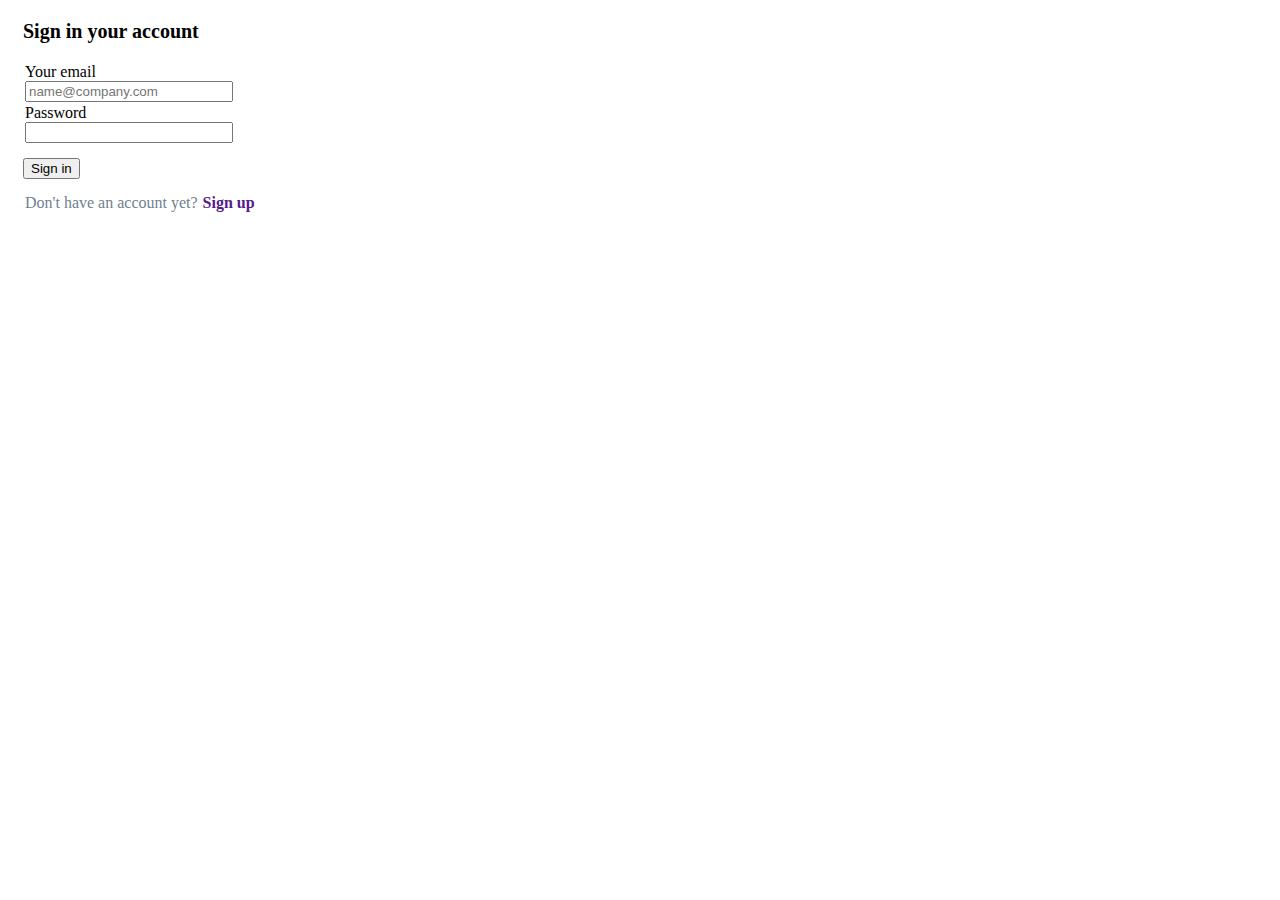
<file: database/index.html>
<!DOCTYPE html>
<html lang="en">
<head>
    <meta charset="UTF-8">
    <meta name="viewport" content="width=device-width, initial-scale=1.0">
    <title>Document</title>
    <link rel="stylesheet" href="./style.css">
</head>
<body>
    <!-- ログインフォーム -->
    <form class="form" id="js-form">
        <p class="form-text">Sign in your account</p>
        <div class="form-list">
            <label  class="form-title" for="email">Your email</label>
            <div class="form-field">
            <input class="input-field" type="email" id="email" name="email" placeholder="name@company.com">
            </div>
        </div>
        
        <div class="form-list">
            <label  class="form-title" for="password">Password</label>
            <div class="form-field">
            <input class="input-field" type="password" id="password" name="password">
            </div>
        </div>
        
        <div class="form-button">
            <button type="submit" class="button" id="button">Sign in</button>
        </div>
        
        <p class="link-text">Don't have an account yet?<a class="form-link" href="">Sign up</a></p>
    </form>

    <script src="./form.js"></script>
</body>
</file>
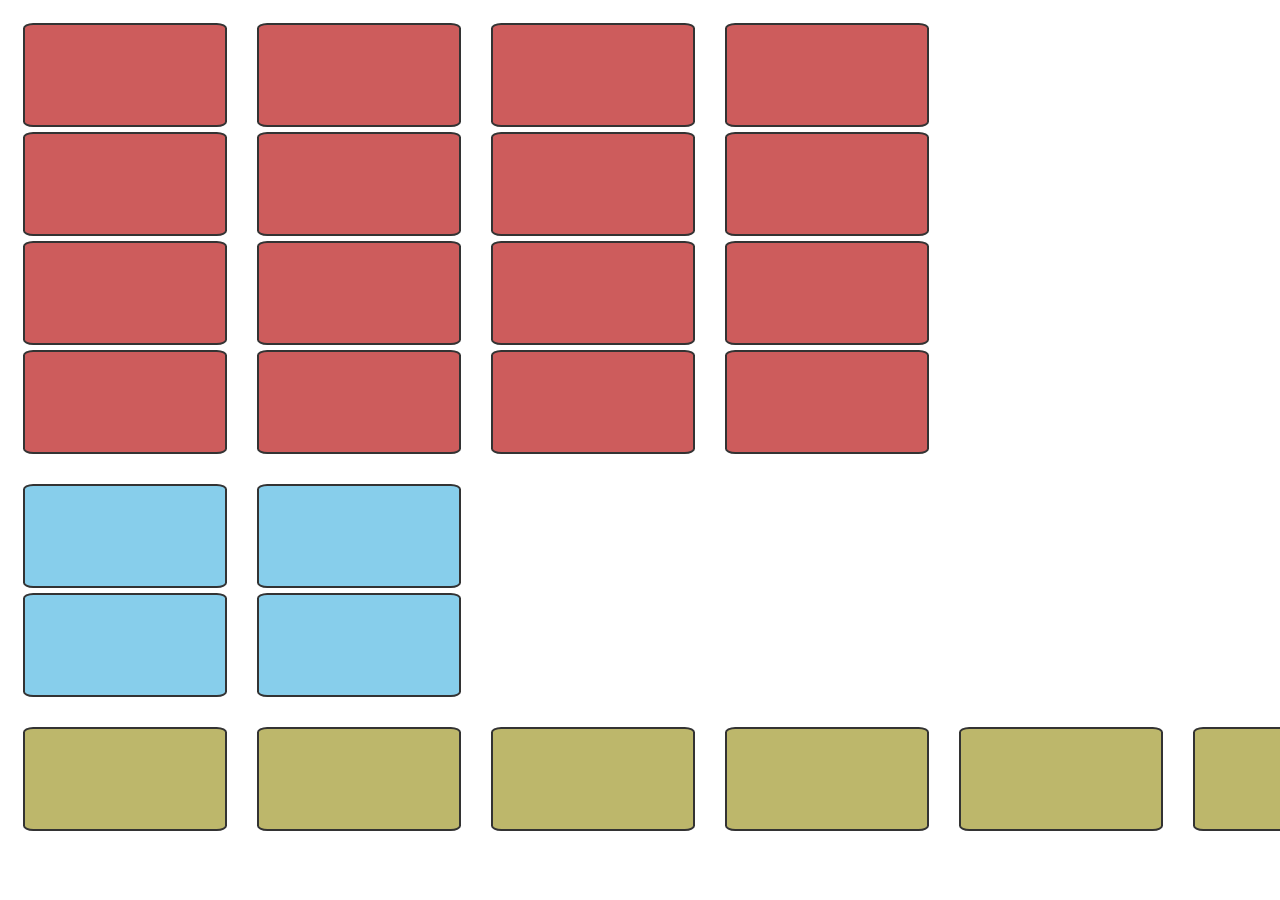
<file: html-css/index.html>
<!DOCTYPE html>
<html lang="en">
<head>
    <meta charset="UTF-8">
    <meta name="viewport" content="width=device-width, initial-scale=1.0">
    <title>Document</title>
    <link rel="stylesheet" href="./style.css">
</head>
<body>
    <!-- グリッドレイアウト １ -->
    <div class="grid">
        <div class="grid-layout-1">
            <div class="box box-1"></div>
            <div class="box box-1"></div>
            <div class="box box-1"></div>
            <div class="box box-1"></div>
        </div>
        <div class="grid-layout-1">
            <div class="box box-1"></div>
            <div class="box box-1"></div>
            <div class="box box-1"></div>
            <div class="box box-1"></div>
        </div>
        <div class="grid-layout-1">
            <div class="box box-1"></div>
            <div class="box box-1"></div>
            <div class="box box-1"></div>
            <div class="box box-1"></div>
        </div>
        <div class="grid-layout-1">
            <div class="box box-1"></div>
            <div class="box box-1"></div>
            <div class="box box-1"></div>
            <div class="box box-1"></div>
        </div>
    </div>

    <!-- グリッドレイアウト 2 -->
    <div class="grid">
        <div class="grid-layout-2">
            <div class="box box-2"></div>
            <div class="box box-2"></div>
        </div>
        <div class="grid-layout-2">
            <div class="box box-2"></div>
            <div class="box box-2"></div>
        </div>
    </div>

    <!-- グリッドレイアウト 3 -->
    <div class="grid">
        <div class="grid-layout-3">
            <div class="box box-3"></div>
        </div>
        <div class="grid-layout-3">
            <div class="box box-3"></div>
        </div>
        <div class="grid-layout-3">
            <div class="box box-3"></div>
        </div>
        <div class="grid-layout-3">
            <div class="box box-3"></div>
        </div>
        <div class="grid-layout-3">
            <div class="box box-3"></div>
        </div>
        <div class="grid-layout-3">
            <div class="box box-3"></div>
        </div>
    </div>
</body>
</html>
</file>
<file: database/style.css>
/* body {} */
/* 
ログインフォーム
*/
form {
    margin: 20px 15px;
}
.form-text {
    font-size: 20px;
    font-weight: bold;
}
.form-list {
    margin: 2px;
}
.form-title {}
/* .form-field {} */
.input-field {
    width: 200px;
}
.form-button {
    margin: 15px 0;
}
/* .button {} */
.link-text {
    margin: 2px;
    color: slategrey;
}
.form-link {
    margin: 5px;
    font-weight: bold;
    text-decoration: none;
}
</file>
<file: html-css/style.css>
/* body {} */
/* 
グリッドレイアウト
*/
.grid {
    display: flex;
}
.box {
    width: 200px;
    height: 100px;
    margin: 5px;
    border: 2px solid #333; 
    border-radius: 5%;
}
.grid-layout-1 {
    margin: 10px;
}
.box-1 {
    background-color: 	IndianRed;
}
.grid-layout-2 {
    margin: 10px;
}
.box-2 {
    background-color: skyblue;
}
.grid-layout-3 {
    margin: 10px;
}
.box-3 {
    background-color: DarkKhaki;
}
</file>
